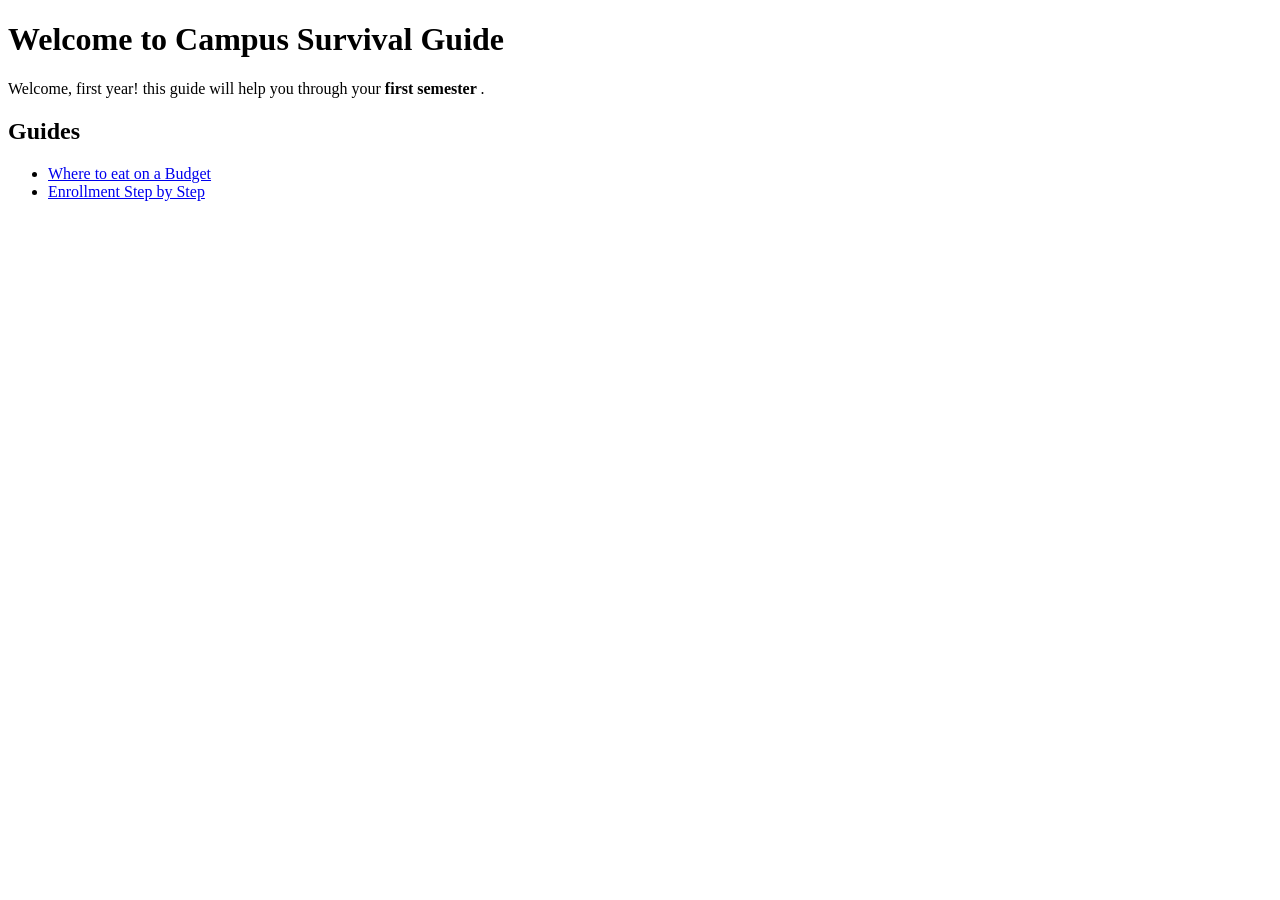
<file: index.html>
<!doctype html>
<html lang="en">
  <head>
    <meta charset="UTF-8" />
    <meta name="viewport" content="width=device-width, initial-scale=1.0" />
    <title>Welcome Campus Survival Guide</title>
<link rel"stylesheet" href="style.css">

  </head>
  <body>
    <h1>Welcome to Campus Survival Guide</h1>
    <p class="intro">
      Welcome, first year! this guide will help you through your
      <strong> first semester </strong>.
    </p>
    <h2>Guides</h2>
    <ul>
      <li><a href="guides/food.html">Where to eat on a Budget </a></li>
      <li><a href="guides/enrollment.html">Enrollment Step by Step</a></li>
    </ul>
  </body>
</html>
</file>
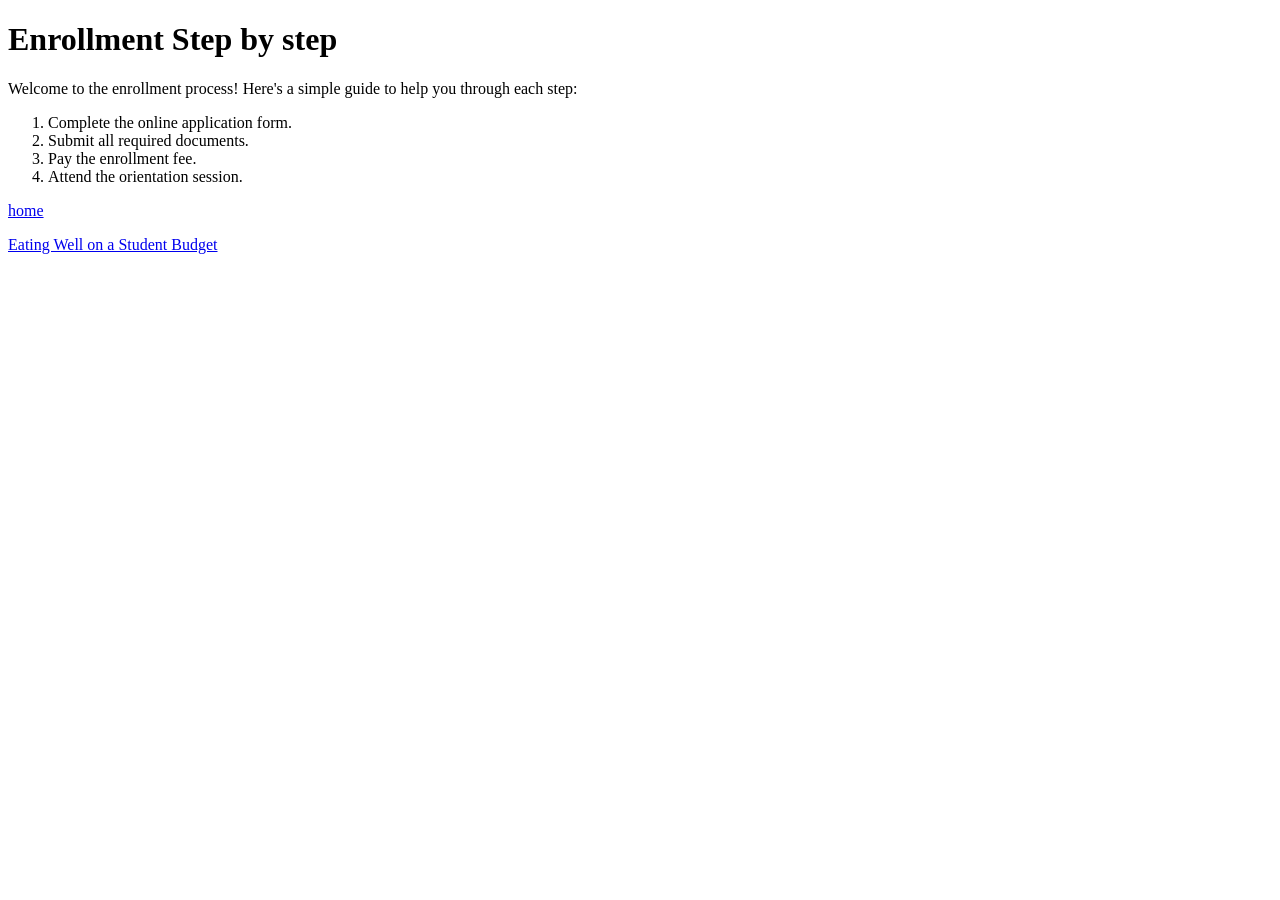
<file: guides/enrollment.html>
<!DOCTYPE html>
<html lang="en">
<head>
    <meta charset="UTF-8">
    <meta name="viewport" content="width=device-width, initial-scale=1.0">
    <title>Enrollment Guide</title>
</head>
<body>
    <h1>Enrollment Step by step</h1>
    <p>Welcome to the enrollment process! Here's a simple guide to help you through each step:</p>
    <ol>
        <li>Complete the online application form.</li>
        <li>Submit all required documents.</li>
        <li>Pay the enrollment fee.</li>
        <li>Attend the orientation session.</li>
    </ol>

<p><a href="index.html">home</a></p>
<p><a href="Food.html">Eating Well on a Student Budget</a></p>
</body>
</html>
</file>
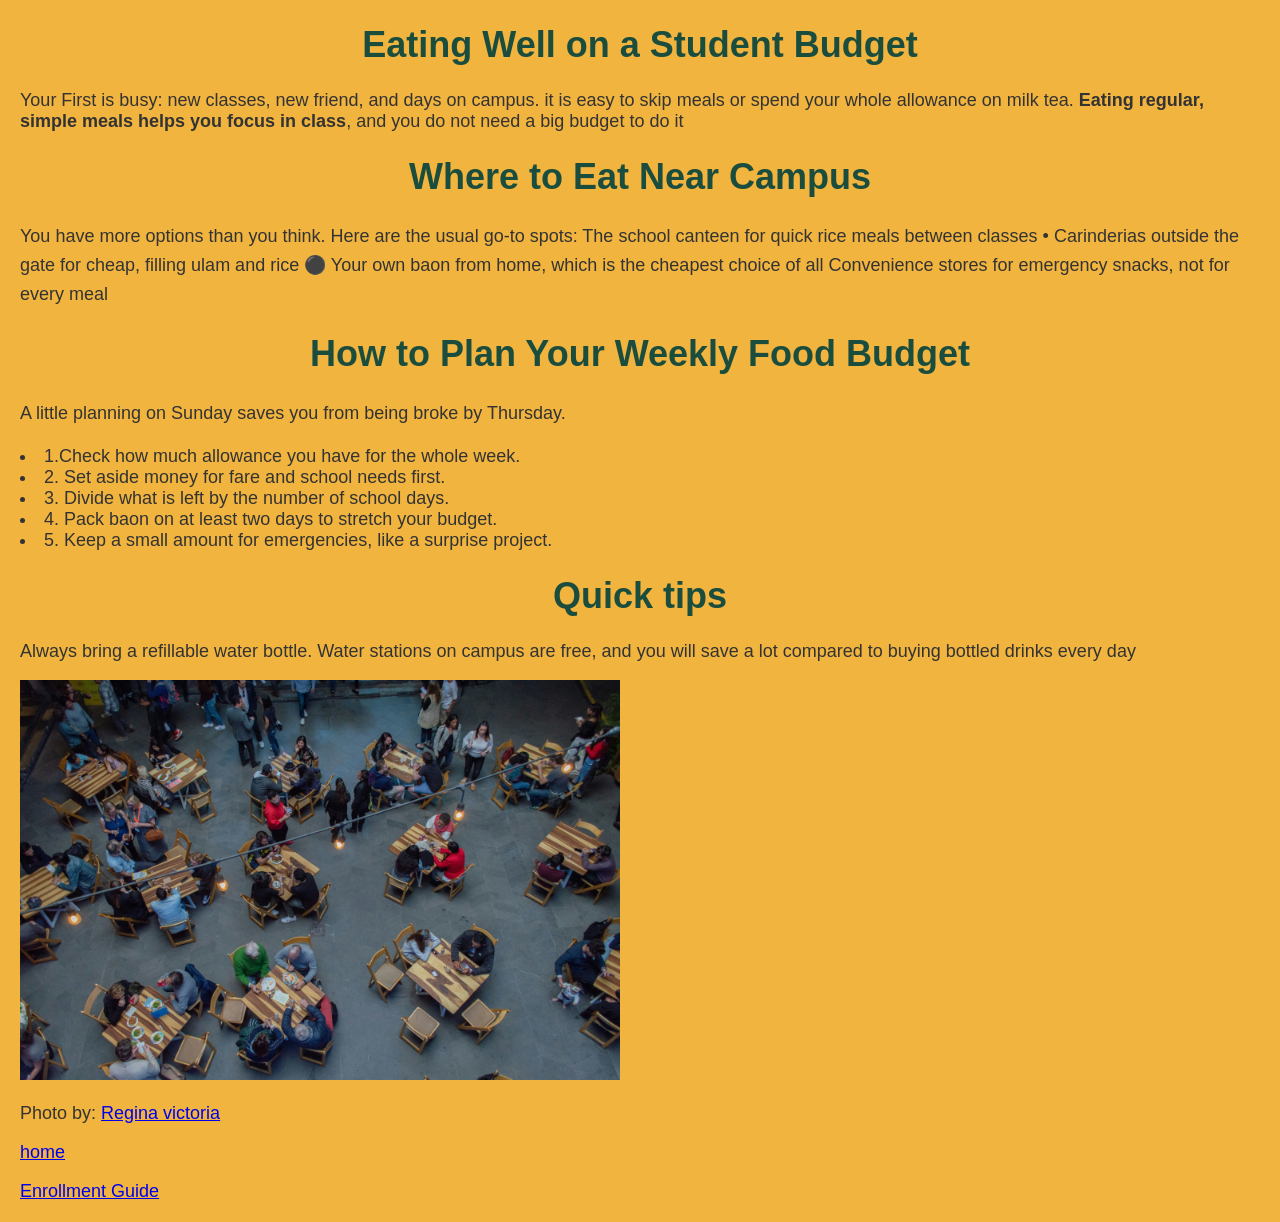
<file: guides/food.html>
<!DOCTYPE html>
<html lang="en">
<head>
    <meta charset="UTF-8">
    <meta name="viewport" content="width=device-width, initial-scale=1.0">
    <title>Food guidie</title>
<link rel="stylesheet" href="../styles.css">
</head>
<body>
    <h1>Eating Well on a Student Budget</h1>
    <p>Your First is busy: new classes, new friend, and days on campus. it is easy to skip meals or spend your whole allowance on milk tea.
        <Strong>Eating regular, simple meals helps you focus in class</Strong>, and you do not need a big budget to do it </p>

        <h1>Where to Eat Near Campus</h1>

        <p class="tip">You have more options than you think. Here are the usual go-to spots:
The school canteen for quick rice meals between classes • Carinderias outside the gate for cheap, filling ulam and rice ⚫ Your own baon from home, which is the cheapest choice of all Convenience stores for emergency snacks, not for every meal</p>       

<h1>How to Plan Your Weekly Food Budget</h1>

<p class="tip">A little planning on Sunday saves you from being broke by Thursday.
<li>1.Check how much allowance you have for the whole week.</li>
<li>2.  Set aside money for fare and school needs first.</li>
<li>3. Divide what is left by the number of school days.</li>
<li>4. Pack baon on at least two days to stretch your budget.</li>
<li>5. Keep a small amount for emergencies, like a surprise project.</li>
</p>

<h1>Quick tips</h1>

<p>
    Always bring a refillable water bottle. Water stations on campus are free, and you will save a lot compared to buying bottled drinks every day
</p>

<img src="../images/canteen.jpg"alt = alt="people sitting on chair"
width="600" height="400">
<p>Photo by: <a href="https://unsplash.com/photos/people-sitting-on-chair-FH8hDSkq8J4">Regina victoria</a></p>


<p><a href="index.html">home</a></p>
<P><a href="Enrollment.html">Enrollment Guide</a></P>

        </body> 
</html>
</file>
<file: styles.css>
body {
    background-color: #f1b43e;
    font-family: Arial, Helvetica, sans-serif;
    color: #333333;
    font-size: 18px;
    margin: 20px;
}

h1, h2 {
    color: #1b4d3e;
}

h1 {
    text-align: center;
    font-size: 2em;
}

.intro {
    font-size: 1.2em;
    text-align: center;
    margin-bottom: 20px;
}

.tip {
    line-height: 1.6;
}
</file>
